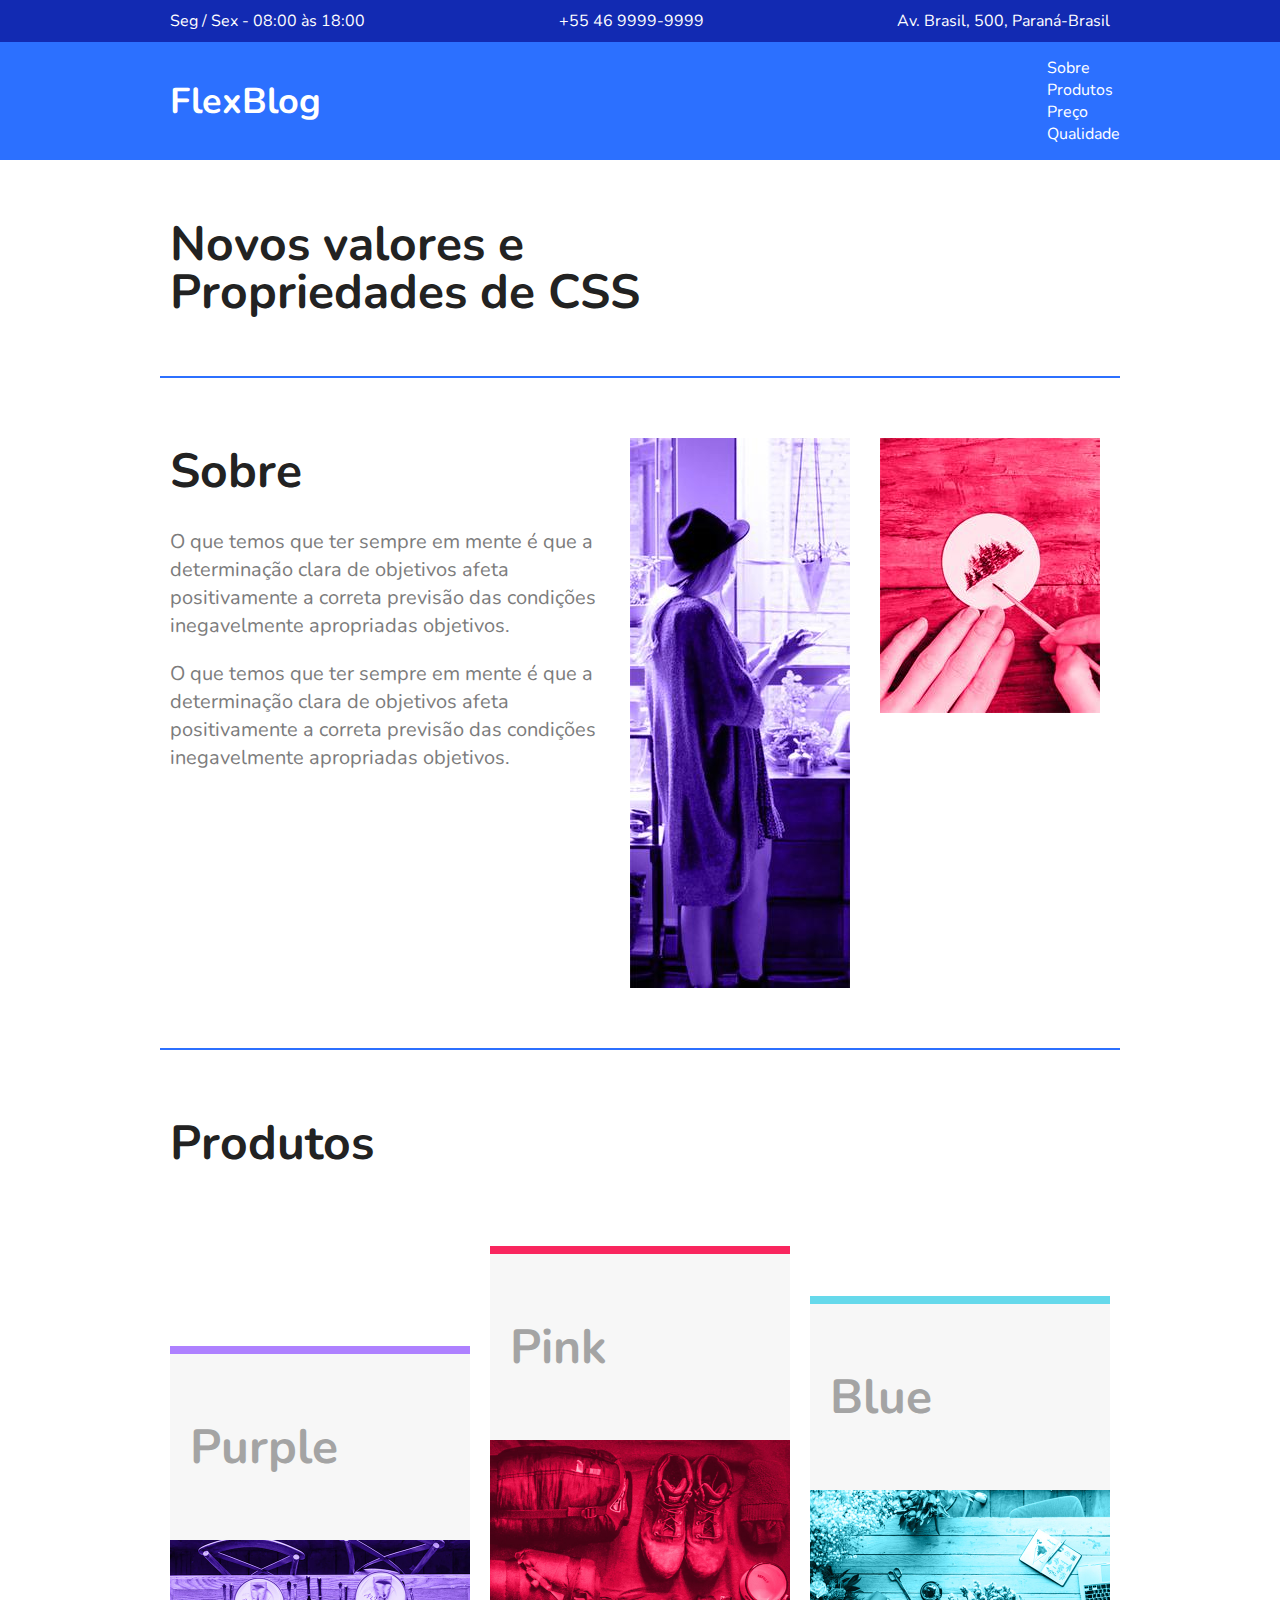
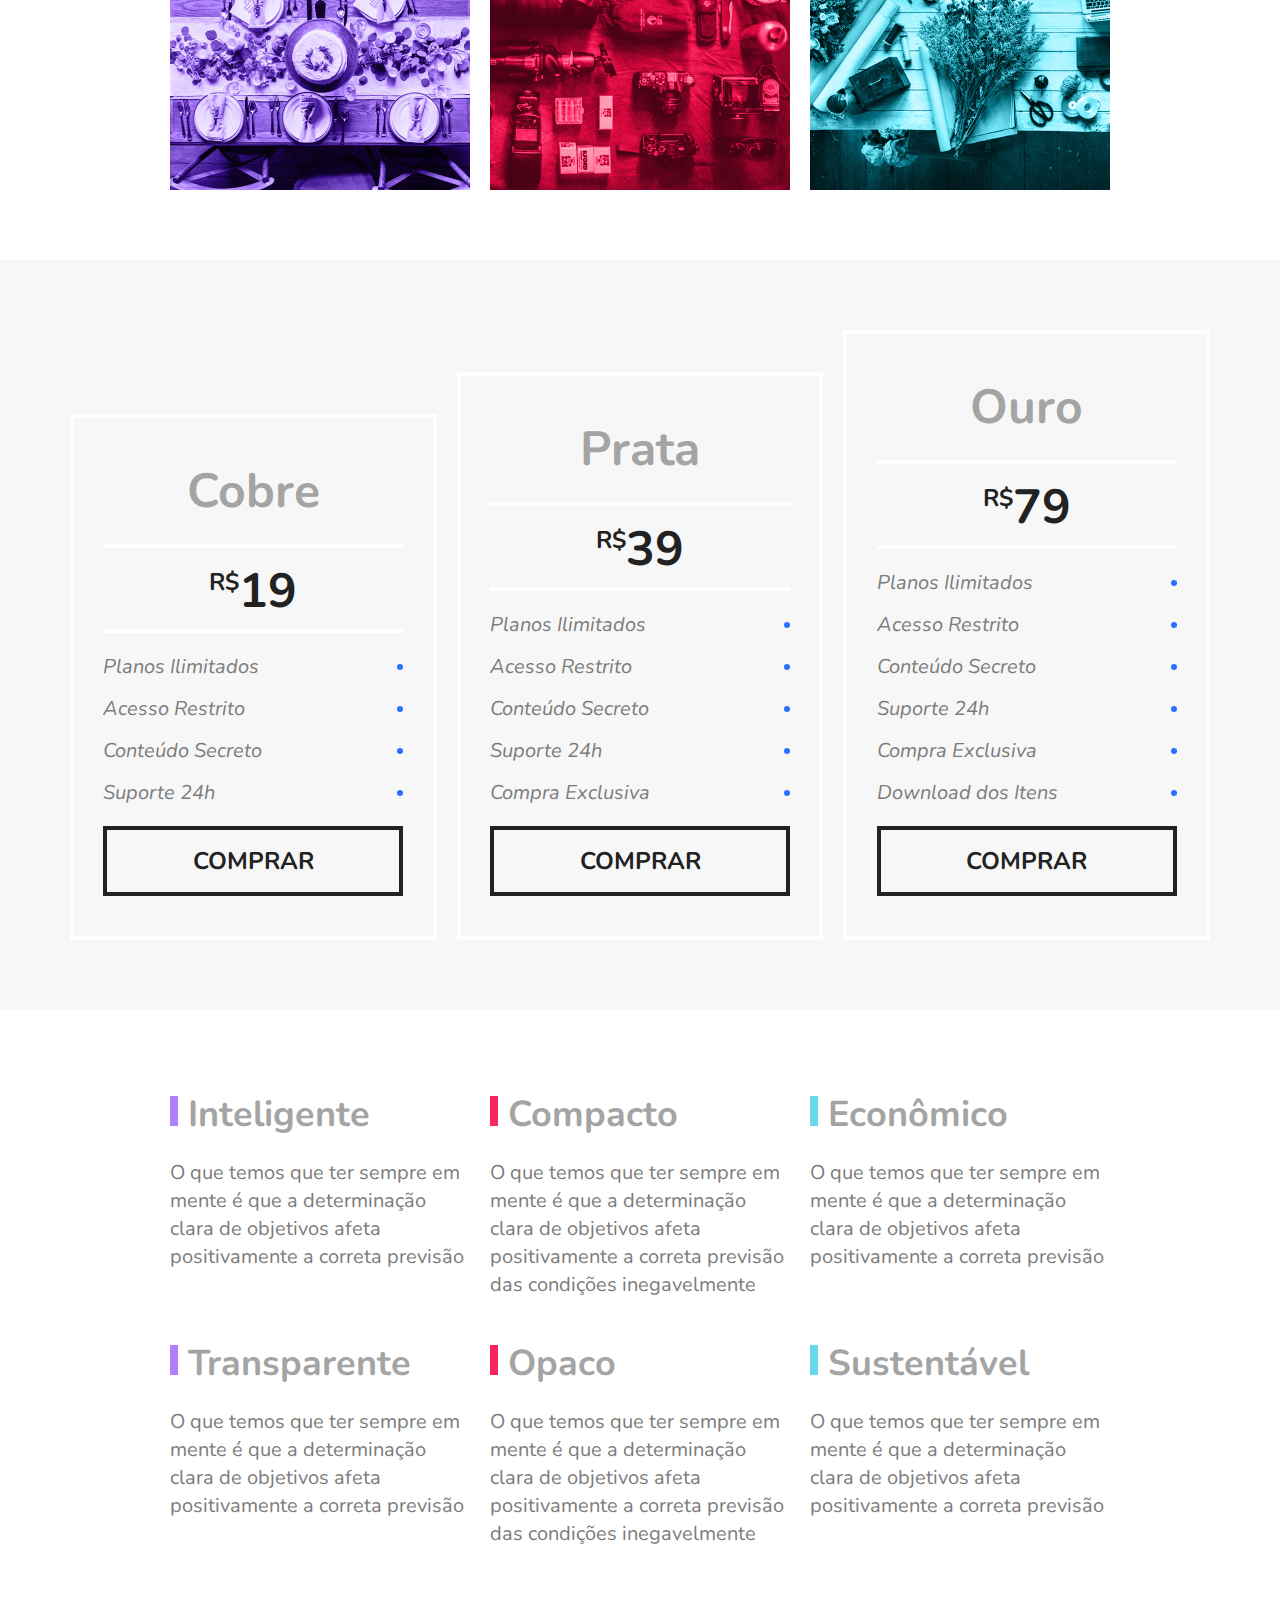
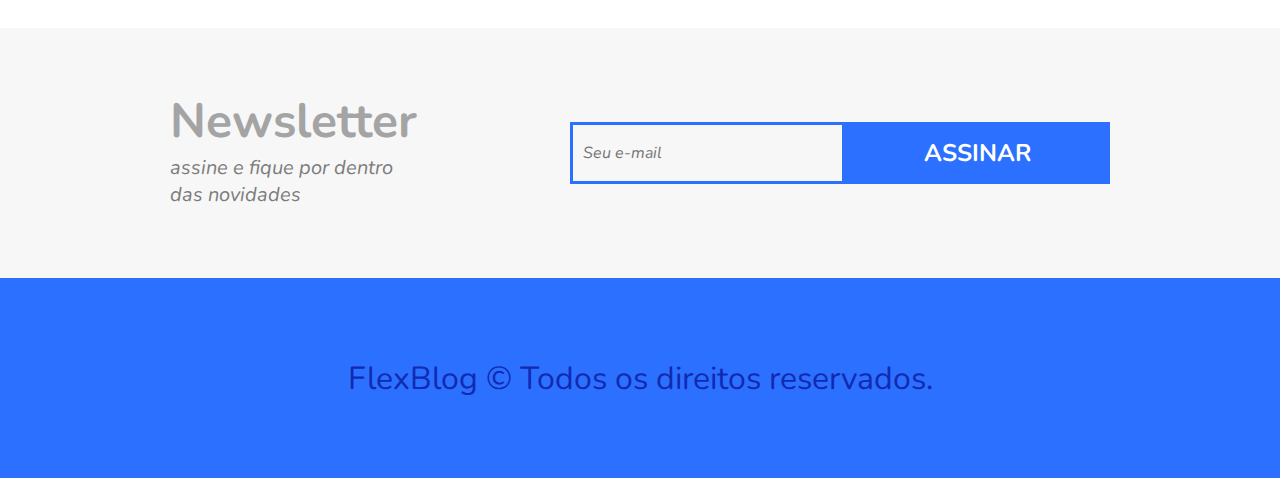
<file: src/index.html>
<!DOCTYPE html>
<html>
  <head>
    <title>FlexBlog</title>
    <meta charset="utf-8" />
    <meta
      name="viewport"
      content="width=device-width, initial-scale=1, shrink-to-fit=no"
    />
    <link
      href="https://fonts.googleapis.com/css?family=Nunito:400,400i,700"
      rel="stylesheet"
    />
    <link rel="stylesheet" type="text/css" href="./styles/style.css" />
  </head>
  <body>
    <div class="superinfo-bg">
      <div class="superinfo">
        <p>Seg / Sex - 08:00 às 18:00</p>
        <a href="tel:+554699999999">+55 46 9999-9999</a>
        <p>Av. Brasil, 500, Paraná-Brasil</p>
      </div>
    </div>

    <header class="menu-bg">
      <div class="menu">
        <div class="menu-logo">
          <a href="#">FlexBlog</a>
        </div>
        <nav>
          <ul>
            <li><a href="#sobre">Sobre</a></li>
            <li><a href="#produtos">Produtos</a></li>
            <li><a href="#preco">Preço</a></li>
            <li><a href="#qualidade">Qualidade</a></li>
          </ul>
        </nav>
      </div>
    </header>

    <h1 class="introducao">Novos valores e<br />Propriedades de CSS</h1>

    <section class="sobre" id="sobre">
      <div class="sobre-info">
        <h1>Sobre</h1>
        <p>
          O que temos que ter sempre em mente é que a determinação clara de
          objetivos afeta positivamente a correta previsão das condições
          inegavelmente apropriadas objetivos.
        </p>
        <p>
          O que temos que ter sempre em mente é que a determinação clara de
          objetivos afeta positivamente a correta previsão das condições
          inegavelmente apropriadas objetivos.
        </p>
      </div>
      <div class="sobre-img">
        <img src="img/sobre1.jpg" alt="Sobre 1" />
      </div>
      <div class="sobre-img">
        <img src="img/sobre2.jpg" alt="Sobre 2" />
      </div>
    </section>

    <section class="produtos" id="produtos">
      <h1>Produtos</h1>
      <div class="produtos-container">
        <div class="produtos-item purple">
          <h2>Purple</h2>
          <img src="img/produtos1.jpg" alt="Produtos 1" />
        </div>
        <div class="produtos-item pink">
          <h2>Pink</h2>
          <img src="img/produtos2.jpg" alt="Produtos 2" />
        </div>
        <div class="produtos-item blue">
          <h2>Blue</h2>
          <img src="img/produtos3.jpg" alt="Produtos 3" />
        </div>
      </div>
    </section>

    <section class="preco" id="preco">
      <div class="preco-item">
        <h2>Cobre</h2>
        <span><sup>R$</sup>19</span>
        <ul>
          <li>Planos Ilimitados</li>
          <li>Acesso Restrito</li>
          <li>Conteúdo Secreto</li>
          <li>Suporte 24h</li>
        </ul>
        <a href="#">Comprar</a>
      </div>

      <div class="preco-item">
        <h2>Prata</h2>
        <span><sup>R$</sup>39</span>
        <ul>
          <li>Planos Ilimitados</li>
          <li>Acesso Restrito</li>
          <li>Conteúdo Secreto</li>
          <li>Suporte 24h</li>
          <li>Compra Exclusiva</li>
        </ul>
        <a href="#">Comprar</a>
      </div>

      <div class="preco-item">
        <h2>Ouro</h2>
        <span><sup>R$</sup>79</span>
        <ul>
          <li>Planos Ilimitados</li>
          <li>Acesso Restrito</li>
          <li>Conteúdo Secreto</li>
          <li>Suporte 24h</li>
          <li>Compra Exclusiva</li>
          <li>Download dos Itens</li>
        </ul>
        <a href="#">Comprar</a>
      </div>
    </section>

    <section class="qualidade" id="qualidade">
      <div class="qualidade-item">
        <h2>Inteligente</h2>
        <p>
          O que temos que ter sempre em mente é que a determinação clara de
          objetivos afeta positivamente a correta previsão
        </p>
      </div>

      <div class="qualidade-item">
        <h2>Compacto</h2>
        <p>
          O que temos que ter sempre em mente é que a determinação clara de
          objetivos afeta positivamente a correta previsão das condições
          inegavelmente
        </p>
      </div>

      <div class="qualidade-item">
        <h2>Econômico</h2>
        <p>
          O que temos que ter sempre em mente é que a determinação clara de
          objetivos afeta positivamente a correta previsão
        </p>
      </div>

      <div class="qualidade-item">
        <h2>Transparente</h2>
        <p>
          O que temos que ter sempre em mente é que a determinação clara de
          objetivos afeta positivamente a correta previsão
        </p>
      </div>

      <div class="qualidade-item">
        <h2>Opaco</h2>
        <p>
          O que temos que ter sempre em mente é que a determinação clara de
          objetivos afeta positivamente a correta previsão das condições
          inegavelmente
        </p>
      </div>

      <div class="qualidade-item">
        <h2>Sustentável</h2>
        <p>
          O que temos que ter sempre em mente é que a determinação clara de
          objetivos afeta positivamente a correta previsão
        </p>
      </div>
    </section>

    <section class="newsletter">
      <div class="newsletter-info">
        <h1>Newsletter</h1>
        <p>assine e fique por dentro das novidades</p>
      </div>
      <form class="newsletter-form">
        <input type="text" placeholder="Seu e-mail" />
        <button type="submit">Assinar</button>
      </form>
    </section>

    <footer class="footer">
      <p>FlexBlog © Todos os direitos reservados.</p>
    </footer>
  </body>
</html>
</file>
<file: src/styles/style.css>
* {
  box-sizing: border-box;
}

:root {
  --primary-black: #222222;
  --primary-blue: #2c70ff;
  --primary-dark: #122ab2;
}

body,
h1,
h2,
p,
ul,
li,
a {
  margin: 0px;
  padding: 0px;
}

body {
  font-family: "Nunito", Helvetica, Arial, sans-serif;
  color: var(--primary-black);
}

ul {
  list-style: none;
}

a {
  text-decoration: none;
}

img {
  display: block;
  max-width: 100%;
}

/* Superinfo */

.superinfo-bg {
  background: var(--primary-dark);
  color: white;
}

.superinfo {
  max-width: 960px;
  margin: 0 auto;
  display: flex;
  justify-content: space-between;
  flex-wrap: wrap;
  padding-top: 10px;
}

.superinfo p,
.superinfo a {
  margin: 0 10px 10px 10px;
}

.superinfo a {
  color: white;
}

/* Menu */

.menu-bg {
  background: var(--primary-blue);
}

.menu {
  max-width: 960px;
  margin: 0 auto;
  padding: 15px 0;
  display: flex;
  flex-wrap: wrap;
  justify-content: space-between;
  align-items: center;
}

.menu a {
  color: white;
}

.menu-logo a {
  font-size: 2.25em;
  font-weight: bold;
  margin: 0 10px;
}

.menu-nav ul {
  display: flex;
  flex-wrap: wrap;
}

.menu-nav a {
  font-size: 1.25em;
  display: block;
  padding: 10px;
}

.menu-nav a:hover {
  color: var(--primary-dark);
}

/* Introdução */

.introducao {
  font-size: 3em;
  line-height: 1;
  max-width: 960px;
  margin: 0 auto;
  padding: 60px 10px;
}

/* Sobre */

.sobre {
  border-top: 2px solid var(--primary-blue);
  border-bottom: 2px solid var(--primary-blue);
  max-width: 960px;
  margin: 0 auto;
  padding: 60px 0;
  display: flex;
  flex-wrap: wrap;
}

.sobre-info {
  flex: 2 1 300px;
  margin: 0 10px;
}

.sobre-info h1 {
  font-size: 3em;
  margin-bottom: 0.5em;
}

.sobre-info p {
  font-size: 1.25em;
  line-height: 1.4;
  margin-bottom: 1em;
  color: #7c7c7c;
}

.sobre-img {
  flex: 1 1 160px;
  margin: 0 10px;
}

/* Produtos */

.produtos {
  max-width: 960px;
  margin: 60px auto;
}

.produtos h1 {
  font-size: 3em;
  margin: 0 10px 60px 10px;
}

.produtos-container {
  display: flex;
  flex-wrap: wrap;
  align-items: flex-end;
}

.produtos-item {
  flex: 1 1 175px;
  margin: 10px;
}

.produtos-item h2 {
  font-size: 3em;
  color: #a4a4a4;
  background: #f7f7f7;
  padding: 60px 20px;
}

.purple {
  border-top: 8px solid #ae81ff;
}

.pink {
  border-top: 8px solid #f9265e;
}

.blue {
  border-top: 8px solid #66d9eb;
}

/* Preço */

.preco {
  background: #f7f7f7;
  padding: 60px;
  display: flex;
  flex-wrap: wrap;
  align-items: flex-end;
}

.preco-item {
  flex: 1 1 260px;
  border: 4px solid white;
  padding: 20px;
  margin: 10px;
}

.preco-item h2 {
  font-size: 3em;
  color: #a4a4a4;
  text-align: center;
  margin-top: 20px;
}

.preco-item span {
  max-width: 300px;
  margin: 20px auto;
  display: block;
  font-size: 3em;
  text-align: center;
  font-weight: bold;
  padding: 10px 0 5px 0;
  border-top: 4px solid white;
  border-bottom: 4px solid white;
}

.preco-item sup {
  font-size: 1.5rem;
}

.preco-item ul {
  max-width: 300px;
  margin: 20px auto;
  font-size: 1.25em;
  font-style: italic;
  color: #7c7c7c;
}

.preco-item li {
  display: flex;
  justify-content: space-between;
  align-items: center;
  margin-bottom: 15px;
}

.preco-item li::after {
  content: "";
  display: block;
  width: 6px;
  height: 6px;
  background: var(--primary-blue);
  border-radius: 50%;
}

.preco-item a {
  max-width: 300px;
  display: block;
  margin: 20px auto;
  border: 4px solid;
  color: var(--primary-black);
  text-transform: uppercase;
  font-weight: bold;
  font-size: 1.5em;
  padding: 15px 0;
  text-align: center;
}

@media (max-width: 800px) {
  .preco {
    padding-left: 10px;
    padding-right: 10px;
  }
  .preco .preco-item:nth-child(3) {
    order: -2;
  }
  .preco .preco-item:nth-child(2) {
    order: -1;
  }
}

/* Qualidade */

.qualidade {
  max-width: 960px;
  margin: 60px auto;
  display: flex;
  flex-wrap: wrap;
}

.qualidade-item {
  flex: 1 1 300px;
  margin: 20px 10px;
}

.qualidade-item h2 {
  font-size: 2.25em;
  color: #a4a4a4;
  margin-bottom: 20px;
}

.qualidade-item h2::before {
  content: "";
  display: inline-block;
  width: 8px;
  height: 30px;
  margin-right: 10px;
}

.qualidade-item:nth-of-type(3n + 1) h2::before {
  background: #ae81ff;
}

.qualidade-item:nth-of-type(3n + 2) h2::before {
  background: #f9265e;
}

.qualidade-item:nth-of-type(3n + 3) h2::before {
  background: #66d9eb;
}

.qualidade-item p {
  font-size: 1.25em;
  line-height: 1.4;
  color: #7c7c7c;
}

/* Newsletter */

.newsletter {
  background: #f7f7f7;
  padding: 60px calc((100% - 960px) / 2);
  display: flex;
  flex-wrap: wrap;
}

.newsletter-info {
  flex: 1 1 240px;
  margin: 0 10px;
}

.newsletter-info h1 {
  font-size: 3em;
  color: #a4a4a4;
}

.newsletter-info p {
  font-size: 1.25em;
  font-style: italic;
  max-width: 230px;
  color: #7c7c7c;
  margin-bottom: 10px;
}

.newsletter-form {
  flex: 2 1 260px;
  margin: 0 10px;
  align-self: center;
  display: flex;
  flex-wrap: wrap;
}

.newsletter-form input {
  flex: 3 1 260px;
  font-size: 1em;
  color: #7c7c7c;
  font-style: italic;
  font-family: "Nunito", Helvetica, Arial, sans-serif;
  border: 3px solid var(--primary-blue);
  background: transparent;
  padding: 15px 10px;
  margin: 0px;
  border-radius: 0px;
}

.newsletter-form button {
  flex: 1 1 260px;
  font-family: "Nunito", Helvetica, Arial, sans-serif;
  font-size: 1.5em;
  font-weight: bold;
  text-transform: uppercase;
  background: var(--primary-blue);
  color: white;
  margin: 0px;
  cursor: pointer;
  border: 0px;
  padding: 15px 10px;
}

@media (max-width: 600px) {
  .newsletter-form button {
    font-size: 1.5em;
  }
}

/* Footer */

.footer {
  display: flex;
  background: var(--primary-blue);
  height: 200px;
  align-items: center;
}

.footer p {
  flex: 1;
  text-align: center;
  font-size: 2em;
  color: var(--primary-dark);
}
</file>
